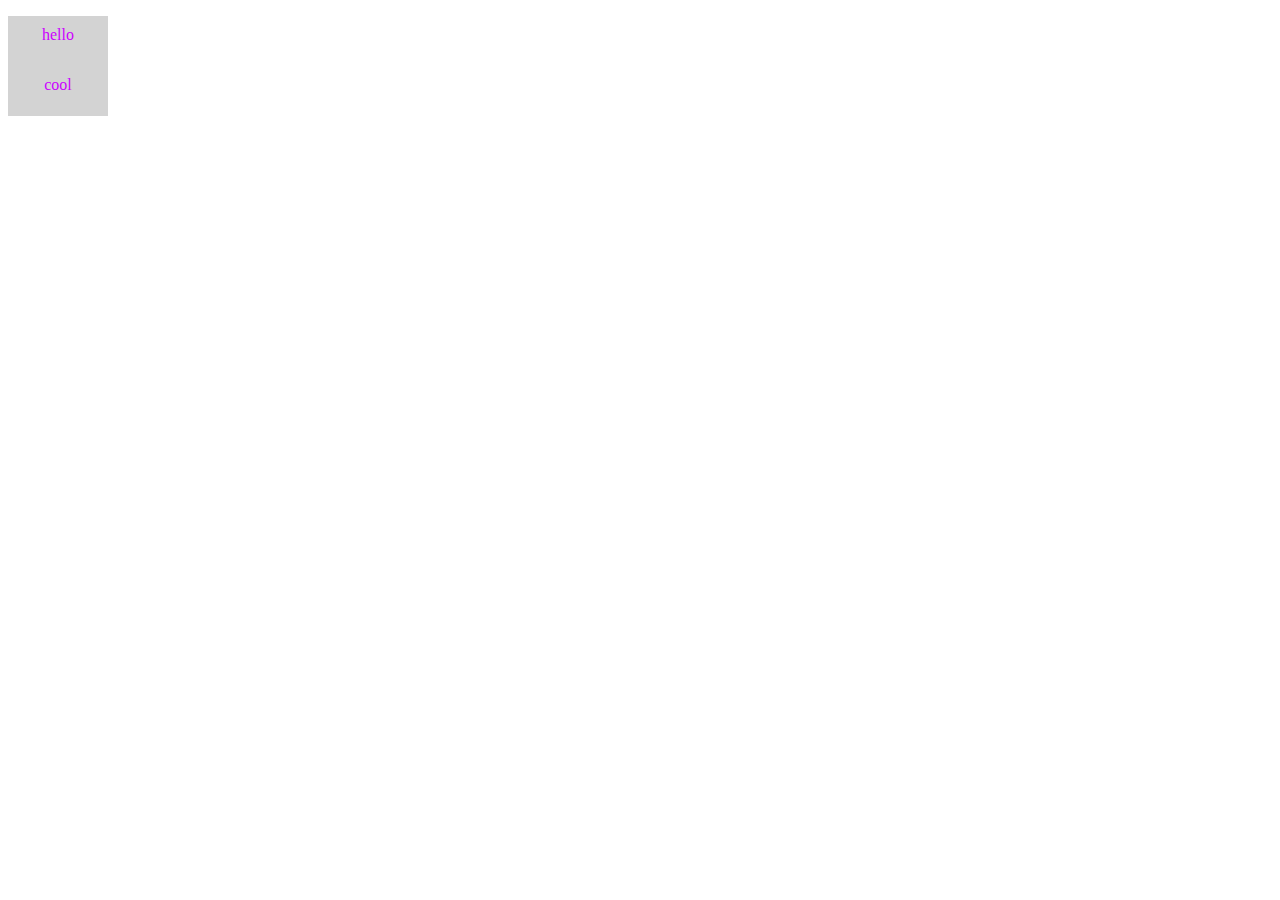
<file: test.html>
<!DOCTYPE html>
<html>
  <head>
      <link rel="stylesheet" href="stylesheet.css">
  </head>
  <body>
    <ul>
        <li><a href="#">hello</a></li>
        <li><a href="#">cool</a></li>
    </ul> 
    </body>
</html>
</file>
<file: stylesheet.css>
html{
	height:100%;
}


p {
	font-family: 'Nunito', sans-serif;
    font-size: 30px;
	color: #ff8000;
	text-align: left;
}
body{
	background-image: url("https://i.pinimg.com/originals/4b/ef/6b/4bef6b4e2b420874a982bcbb0da5d4a7.jpg");
	    background-position:center center;
	    background-size:cover;
	    background-attachment:fixed;
}

ul {
	list-style-type: none; /* removes bullets*/
	background: lightgray;
	width: 100px;
	padding: 0;
	}

li a{ 
	display: block;
	text-align: center;
	text-decoration: none;
	color:#CC00FF;
	font-family:Trebuchet MS;
	height: 30px;
	padding: 10px;
	
}	

	
li a:hover {
	background:#ff8000;
}
	
h1 {font-family: 'Nunito', sans-serif;
    font-size: 50px;
	color: #336600;
	text-align: left;
}
</file>
